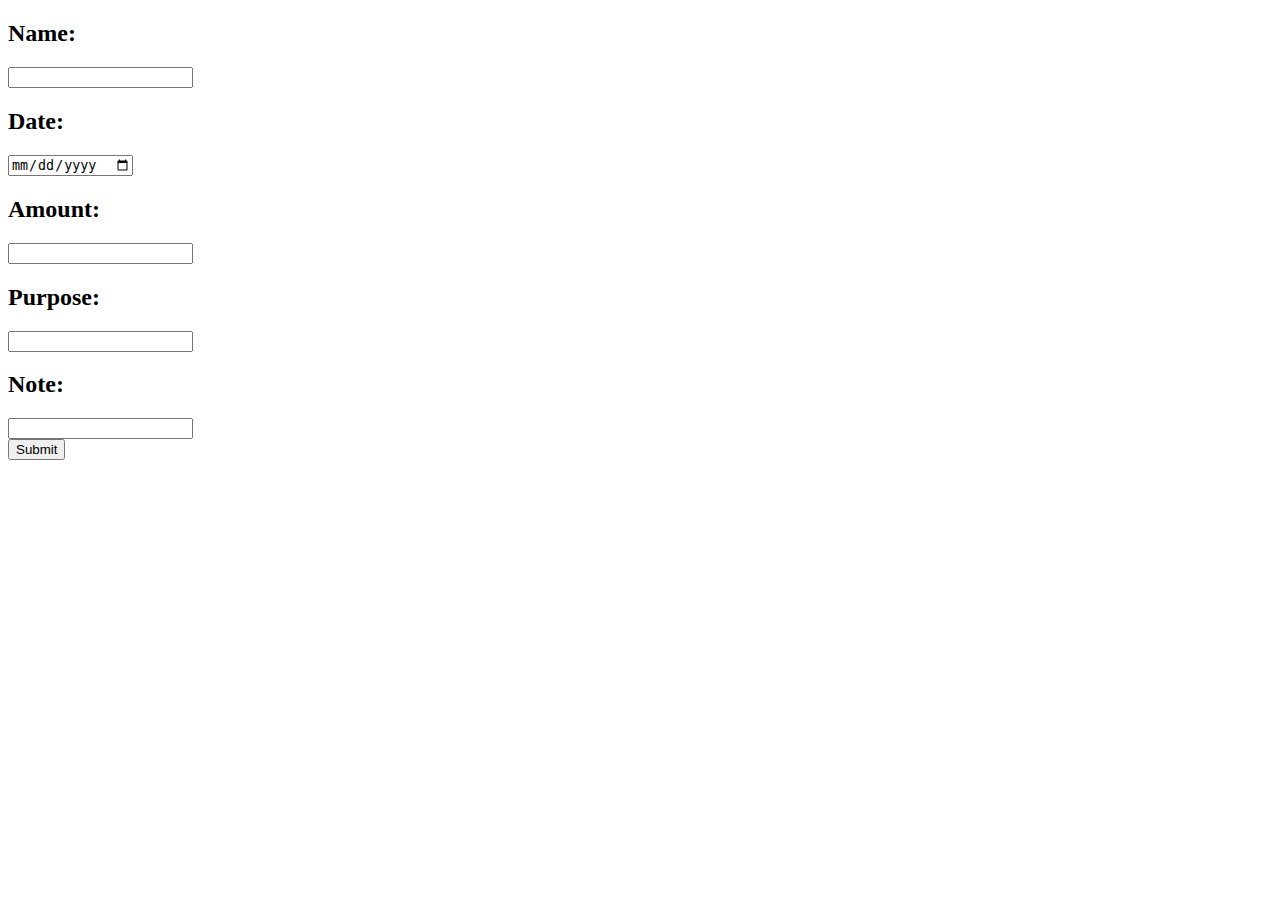
<file: src/main/resources/static/test.html>
<!doctype html>

<html lang="en" xmlns:th="http://www.w3.org/1999/xhtml">
<head>
    <meta charset="utf-8">
    <meta name="viewport" content="width=device-width, initial-scale=1">

    <title>Transaction Log</title>
    <meta name="description" content="A transaction log system built with Java">
    <meta name="author" content="Primo Realm">

</head>


<body>

<form id="form" method="post" action="/test">
    <h2 class="label"> Name:</h2>
    <input class="input-field" type="text" id="name" name="Name" required> <br>

    <h2 class="label">Date:</h2>
    <input class="input-field" type="date" id="date" name="Date" required> <br>

    <h2 class="label">Amount:</h2>
    <input class="input-field" type="text" id="amount" name="Amount" required><br>

    <h2 class="label">Purpose:</h2>
    <input class="input-field" type="text" id="purpose" name="Purpose" required><br>

    <h2 class="label">Note:</h2>
    <input class="input-field" type="text" id="note" name="Note" required><br>
    <div>
        <input class="btn" type="submit" value="Submit"><br>
    </div>
</form>


</body>


</html>
</file>
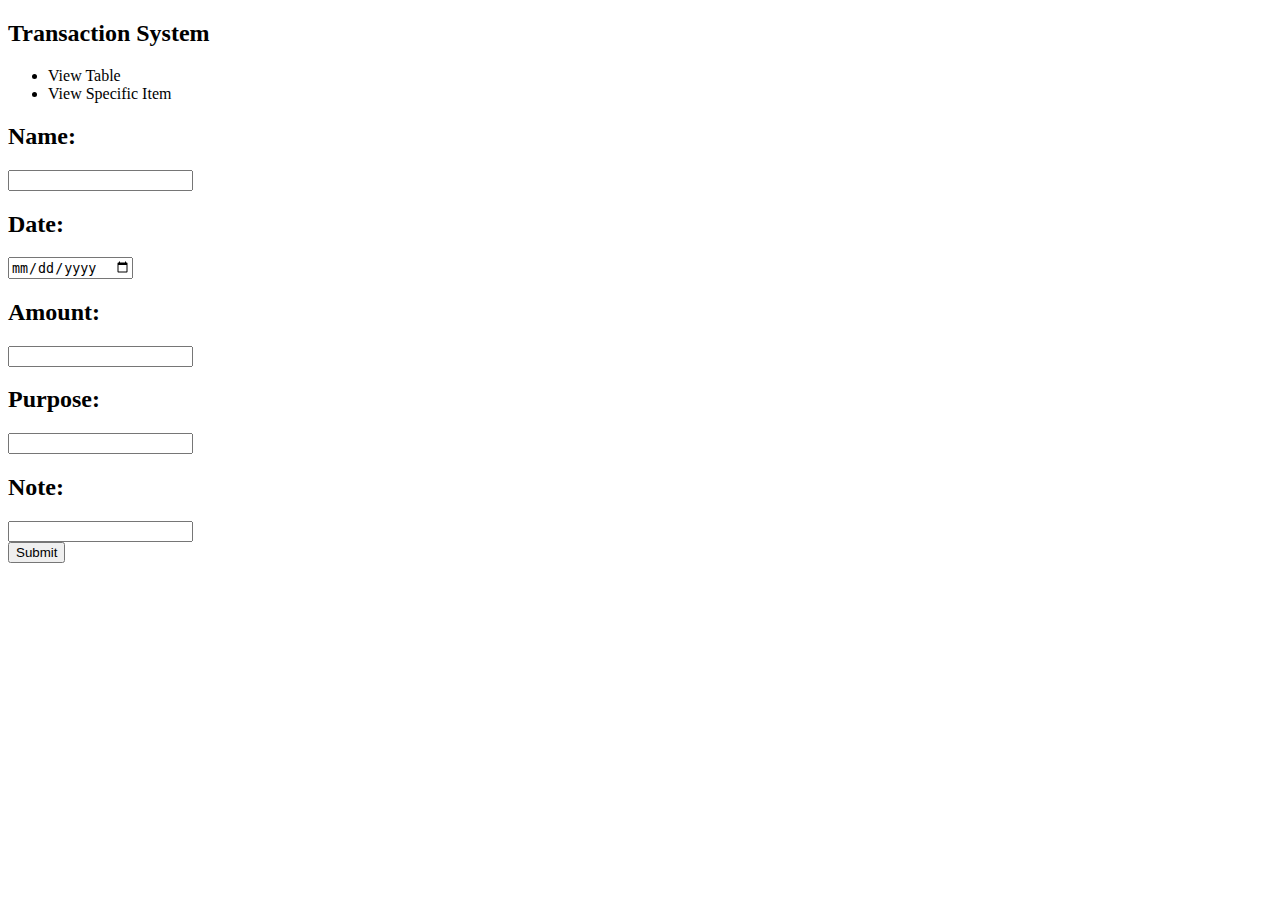
<file: src/main/resources/templates/add.html>
<!DOCTYPE html>

<html lang="en" xmlns:th="http://www.w3.org/1999/xhtml">
<html lang="en" xmlns:th="http://www.w3.org/1999/xhtml">
<head>
    <meta charset="UTF-8">
    <title>TransitionLog</title>
    <link rel="stylesheet" th:href="@{add.css}">
</head>
<body>
<!-- your content here... -->

<nav class="nav-bar">
    <h2 id="nav-text">
        Transaction System
    </h2>
</nav>
<div class="side-bar">
    <ul id="list">
        <a id="link" th:href="@{/}"> <li class="list-item">
            View Table
        </li></a>
        <li class="list-item">
            View Specific Item
        </li>
    </ul>
</div>

<div class="main-content">

    <form id="form" method="post" th:action="@{/items}">
        <h2 class="label"> Name:</h2>
        <input class="input-field" type="text" id="name" name="Name" required> <br>

        <h2 class="label">Date:</h2>
        <input class="input-field" type="date" id="date" name="Date" required> <br>

        <h2 class="label">Amount:</h2>
        <input class="input-field" type="text" id="amount" name="Amount" required><br>

        <h2 class="label">Purpose:</h2>
        <input class="input-field" type="text" id="purpose" name="Purpose" required><br>

        <h2 class="label">Note:</h2>
        <input class="input-field" type="text" id="note" name="Note" required><br>
        <div>
            <input class="btn" type="submit" value="Submit"><br>
        </div>
    </form>



</div>



</body>


</html>
</file>
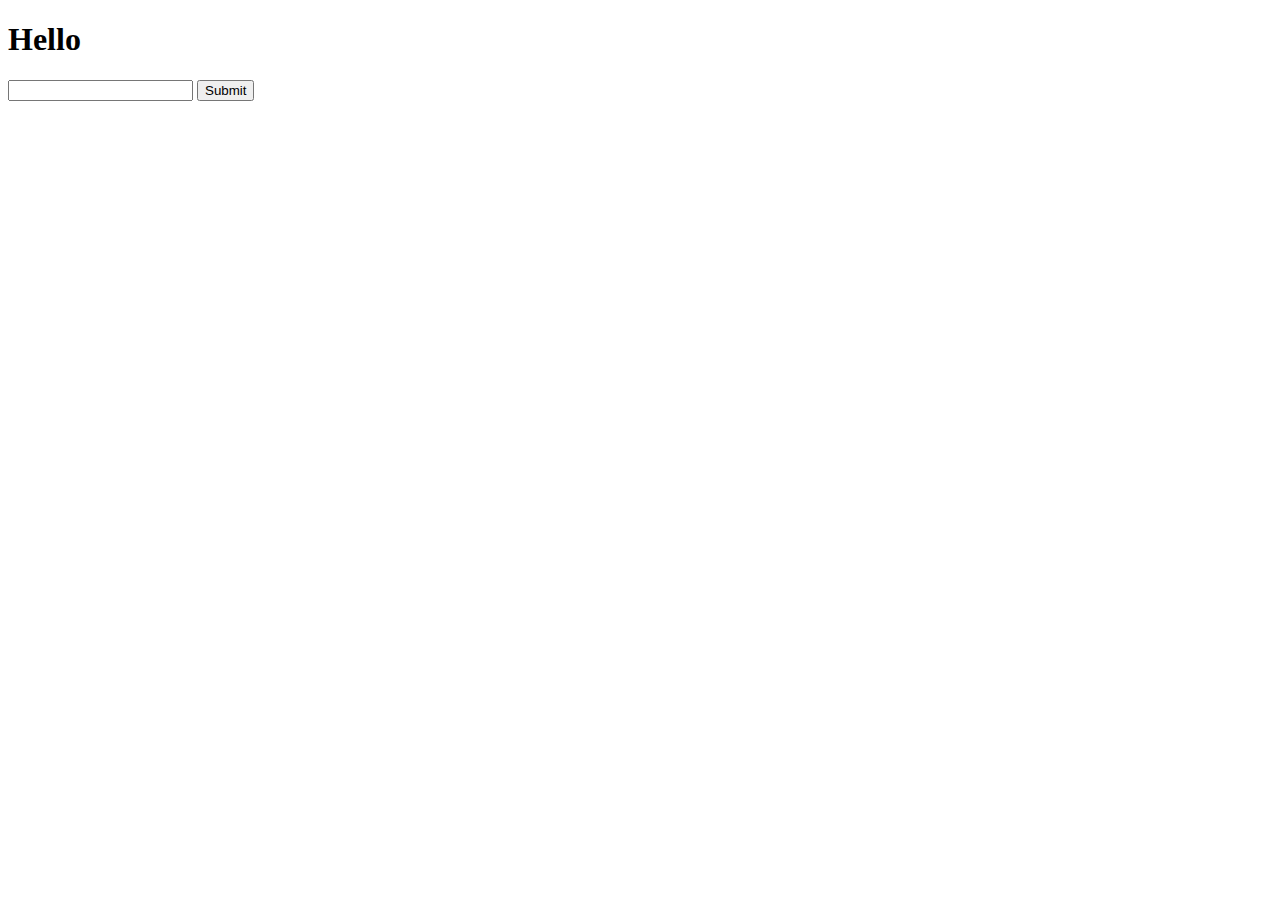
<file: src/main/resources/templates/Landing.html>
<!DOCTYPE html>
<html xmlns:th="http://www.thymeleaf.org">
<head>
    <meta charset="UTF-8">
    <title>Landing Page</title>
</head>
<body>
<h1>Hello </h1>
<div th:each="da : ${data}">
    <p th:text="${da.ID}"></p>
    <p th:text="${da.name}"></p>
    <p th:text="${da.amount}"></p>
    <p th:text="${da.purpose}"></p>
    <p th:text="${da.date}"></p>
    <p th:text="${da.note}"></p>
</div>

<form>
    <input name="name">
    <input type="submit">
</form>

<!-- Making the form be able to search all items with specific name-->

</body>
</html>
</file>
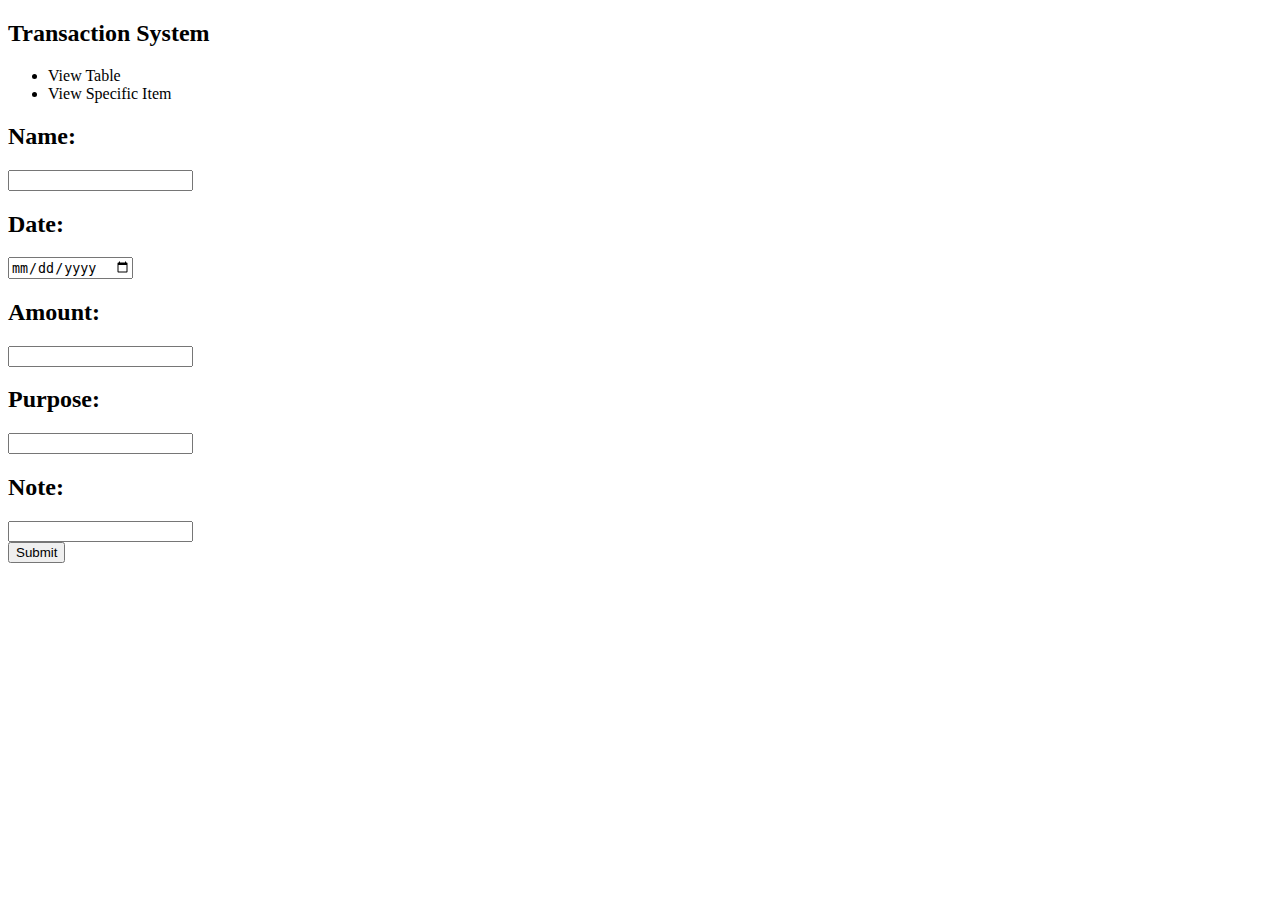
<file: src/main/resources/templates/update.html>
<!DOCTYPE html>

<html lang="en" xmlns:th="http://www.w3.org/1999/xhtml">
<html lang="en" xmlns:th="http://www.w3.org/1999/xhtml">
<head>
    <meta charset="UTF-8">
    <title>TransitionLog</title>
    <link rel="stylesheet" th:href="@{add.css}">
</head>
<body>
<!-- your content here... -->

<nav class="nav-bar">
    <h2 id="nav-text">
        Transaction System
    </h2>
</nav>
<div class="side-bar">
    <ul id="list">
        <a id="link" th:href="@{/landing}"> <li class="list-item">
            View Table
        </li></a>
        <li class="list-item">
            View Specific Item
        </li>
    </ul>
</div>

<div class="main-content">

    <form id="form" th:method="post" th:action="@{/items/update}">
        <input name="ID" id="ID" th:value="${data.ID}" type="hidden">

        <h2 class="label"> Name:</h2>
        <input class="input-field" type="text" id="name" name="Name" th:value="${data.name}" required> <br>

        <h2 class="label">Date:</h2>
        <input class="input-field" type="date" id="date" name="Date" th:value="${data.date}" required> <br>

        <h2 class="label">Amount:</h2>
        <input class="input-field" type="text" id="amount" name="Amount" th:value="${data.amount}" required><br>

        <h2 class="label">Purpose:</h2>
        <input class="input-field" type="text" id="purpose" name="Purpose" th:value="${data.purpose}" required><br>

        <h2 class="label">Note:</h2>
        <input class="input-field" type="text" id="note" name="Note" th:value="${data.note}" required><br>
        <div>
            <input class="btn" type="submit" value="Submit"><br>
        </div>
    </form>



</div>



</body>


</html>
</file>
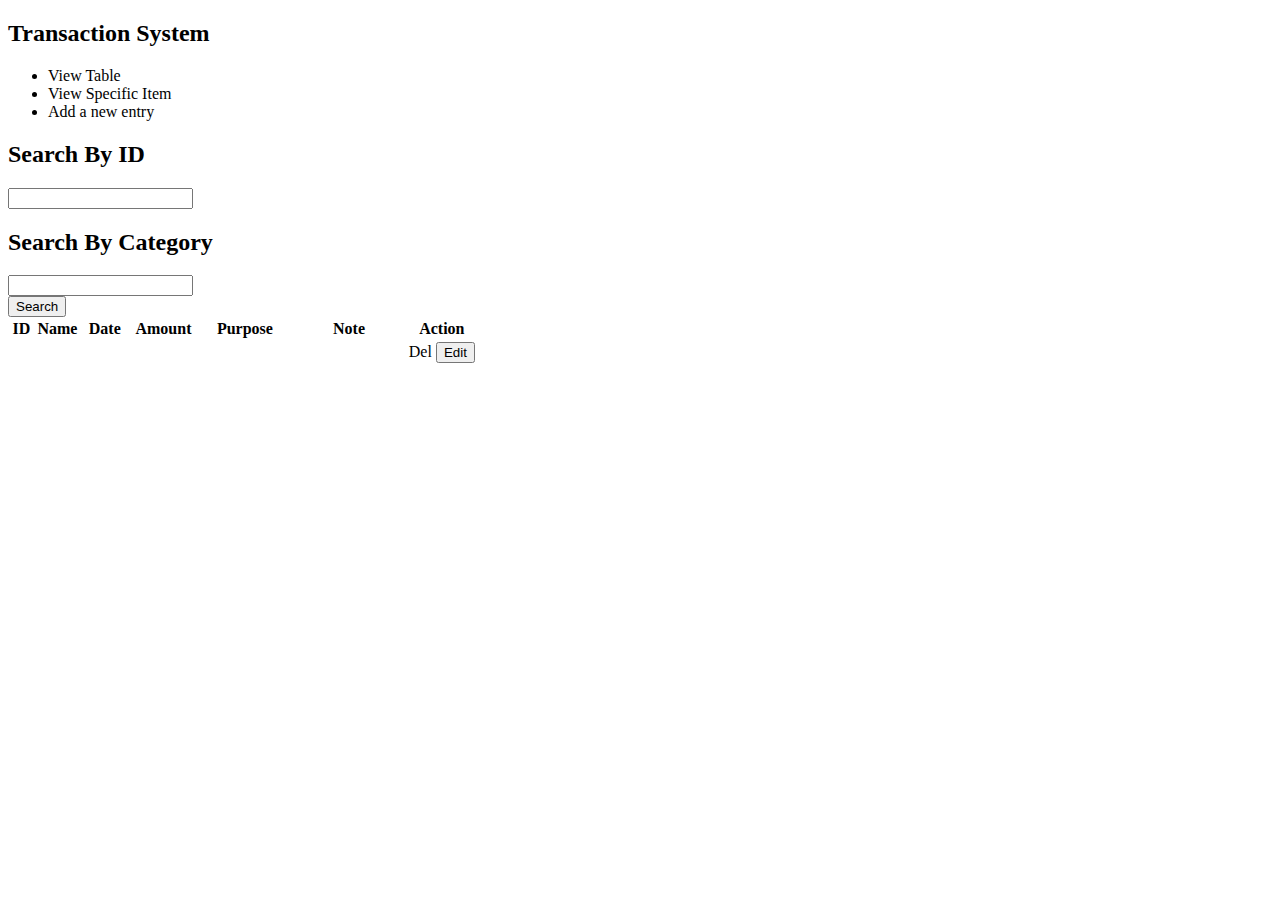
<file: src/main/resources/templates/viewS.html>
<!doctype html>

<html lang="en" xmlns:th="http://www.w3.org/1999/xhtml">
<head>
  <meta charset="utf-8">
  <meta name="viewport" content="width=device-width, initial-scale=1">

  <title>Transaction Log</title>
  <meta name="description" content="A transaction log system built with Java">
  <meta name="author" content="Primo Realm">

    <link rel="stylesheet" th:href="@{views.css}">
</head>


<body>
<!-- your content here... -->
<nav class="nav-bar">
    <h2 id="nav-text">
        Transaction System
    </h2>
</nav>
<div class="side-bar">
    <ul id="list">
        <a class="link" th:href="@{/landing}"> <li class="list-item">
            View Table
        </li></a>
        <a class="link" th:href="@{/viewS}"> <li class="list-item">
            View Specific Item
        </li></a>
        <a class="link" th:href="@{/add}"><li class="list-item">
            Add a new entry
        </li></a>


    </ul>
</div>

<div class="main-content">

    <div>
        <form id="search" method="get" th:action="@{/viewS}">
            <div class="search-container">
                <h2 class="label">Search By ID</h2>
                <input class="input-field" type="text" name="idSearch"> <br>
            </div>

            <div class="search-container">
                <h2 class="label">Search By Category</h2>
                <input class="input-field" type="text"name="categorySearch"> <br>
            </div>


            <input class="search-btn" type="submit" value="Search"><br>

        </form>



    </div>
    <table id="table">
        <tr class="table-row">
            <th style="width:5%">ID</th>
            <th style="width:10%">Name</th>
            <th style="width:10%">Date</th>
            <th style="width:15%">Amount</th>
            <th style="width:20%">Purpose</th>
            <th>Note</th>
            <th style="width:15%">Action</th>
        </tr>

        <div th:if="${data != null}">
        <tr class="table-row" th:each="item : ${data}">
            <td th:text="${item.ID}"></td>
            <td th:text="${item.name}"></td>
            <td th:text="${item.date}"></td>
            <td th:text="${item.amount}"></td>
            <td th:text="${item.purpose}"></td>
            <td th:text="${item.note}"></td>
            <td><a th:href="@{/delete(ID=${item.ID})}" class="delete-btn btn"> Del </a>
                <button class="edit-btn btn"> Edit </button></td>
        </tr>
        </div>



    </table>
</div>



</body>
</html>
</file>
